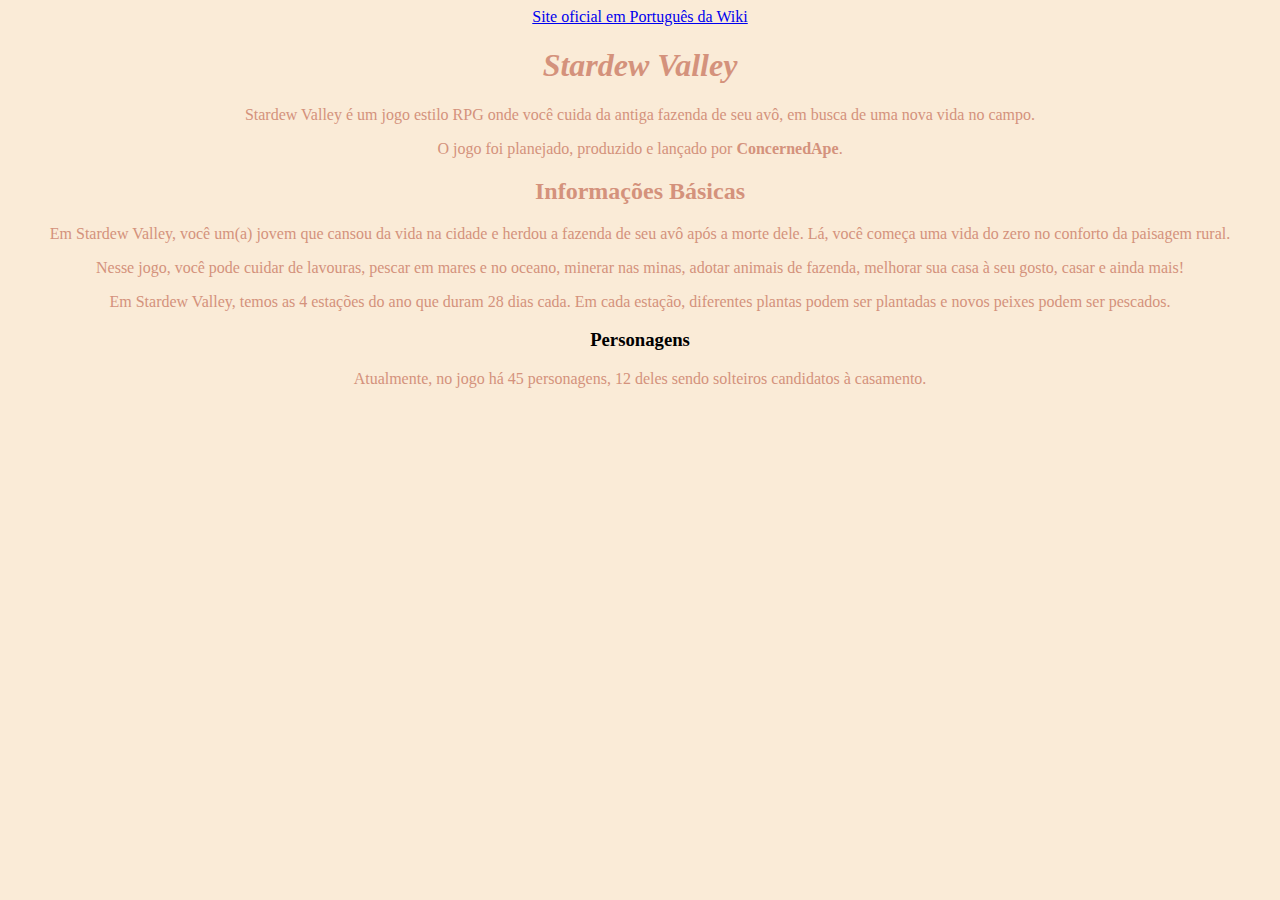
<file: index.html>
<!DOCTYPE html>
<html lang="en">
<head>
    <meta charset="UTF-8">
    <meta name="viewport" content="width=device-width, initial-scale=1.0">
    <title>Document</title>
    <link rel="stylesheet" href="style.css">
</head>
<body>
    <header>
        <a href="https://pt.stardewvalleywiki.com/Stardew_Valley_Wiki"> Site oficial em Português da Wiki</a>
    </header>
    <h1>Stardew Valley</h1>
    <p>Stardew Valley é um jogo estilo RPG onde você cuida da antiga fazenda de seu avô, em busca de uma nova vida no campo.</p>
    <p>O jogo foi planejado, produzido e lançado por <strong>ConcernedApe</strong>.</p>
    <h2>Informações Básicas</h2>
    <p>Em Stardew Valley, você um(a) jovem que cansou da vida na cidade e herdou a fazenda de seu avô após a morte dele. Lá, você começa uma vida do zero no conforto da paisagem rural.</p>
    <p>Nesse jogo, você pode cuidar de lavouras, pescar em mares e no oceano, minerar nas minas, adotar animais de fazenda, melhorar sua casa à seu gosto, casar e ainda mais!</p>
    <p>Em Stardew Valley, temos as 4 estações do ano que duram 28 dias cada. Em cada estação, diferentes plantas podem ser plantadas e novos peixes podem ser pescados.</p>
    <h3>Personagens</h3>
    <p>Atualmente, no jogo há 45 personagens, 12 deles sendo solteiros candidatos à casamento.</p>
</body>
</html>
</file>
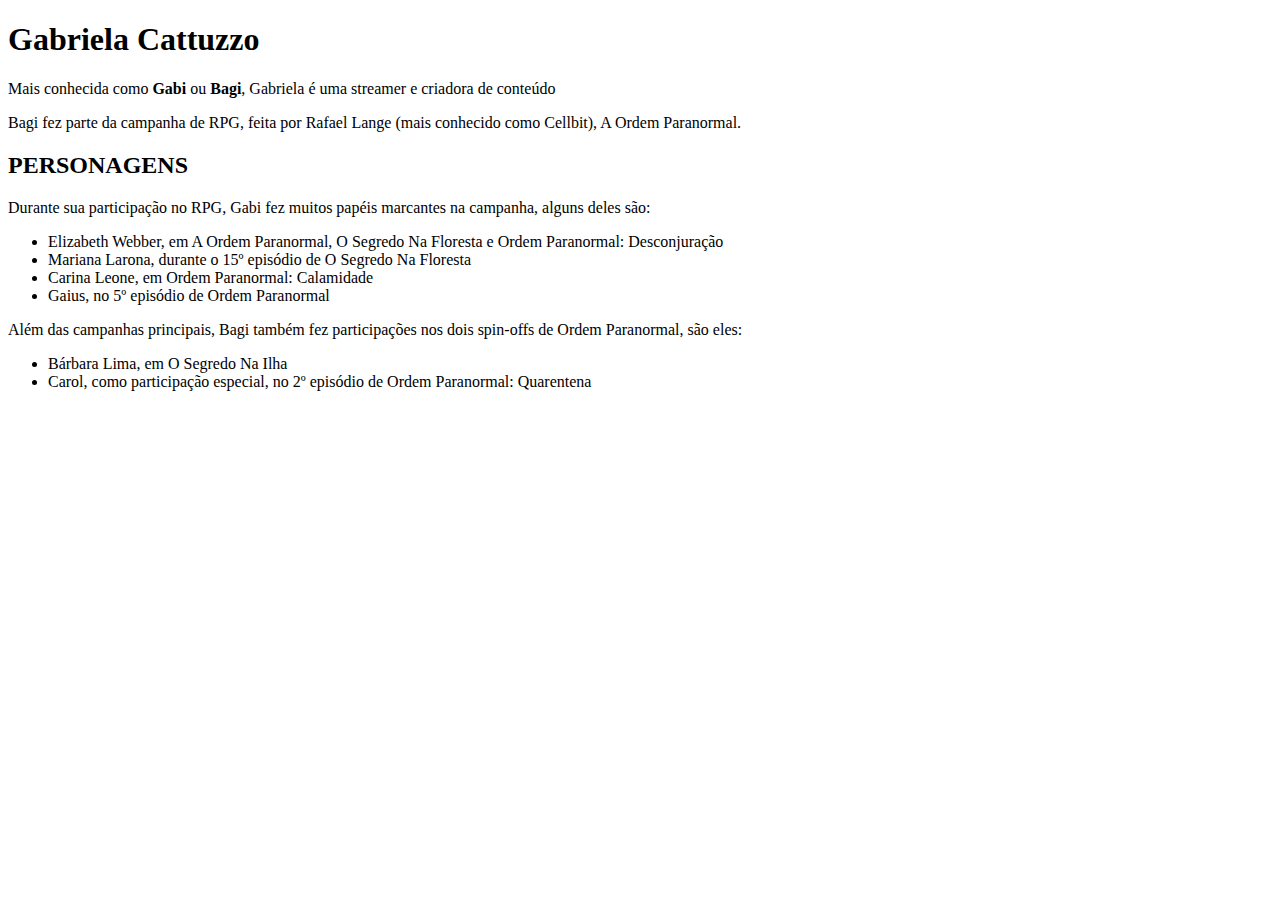
<file: sdol.html>
<!DOCTYPE html>
<html lang="en">
<head>
    <meta charset="UTF-8">
    <meta name="viewport" content="width=device-width, initial-scale=1.0">
    <title>Document</title>
</head>
<body>
    <h1>Gabriela Cattuzzo</h1>
    <p>Mais conhecida como <strong>Gabi</strong> ou <strong>Bagi</strong>, Gabriela é uma streamer e criadora de conteúdo</p>
    <p>Bagi fez parte da campanha de RPG, feita por Rafael Lange (mais conhecido como Cellbit), A Ordem Paranormal.</p>
    <h2>PERSONAGENS</h2>
    <p>Durante sua participação no RPG, Gabi fez muitos papéis marcantes na campanha, alguns deles são:</p>
    <ul>
        <li>Elizabeth Webber, em A Ordem Paranormal, O Segredo Na Floresta e Ordem Paranormal: Desconjuração</li>
        <li>Mariana Larona, durante o 15º episódio de O Segredo Na Floresta</li>
        <li>Carina Leone, em Ordem Paranormal: Calamidade</li>
        <li>Gaius, no 5º episódio de Ordem Paranormal</li>
    </ul>
    <p>Além das campanhas principais, Bagi também fez participações nos dois spin-offs de Ordem Paranormal, são eles:</p>
    <ul>
        <li>Bárbara Lima, em O Segredo Na Ilha</li>
        <li>Carol, como participação especial, no 2º episódio de Ordem Paranormal: Quarentena</li>
    </ul>
</body>
</html>
</file>
<file: style.css>
body{
    background-color: antiquewhite;
    text-align:center;
}

p{
    color: rgb(212, 146, 124);
}

h1{
    font-style: oblique;
    color: rgb(212, 146, 124);
}

h2{
    color: rgb(212, 146, 124);
}
</file>
